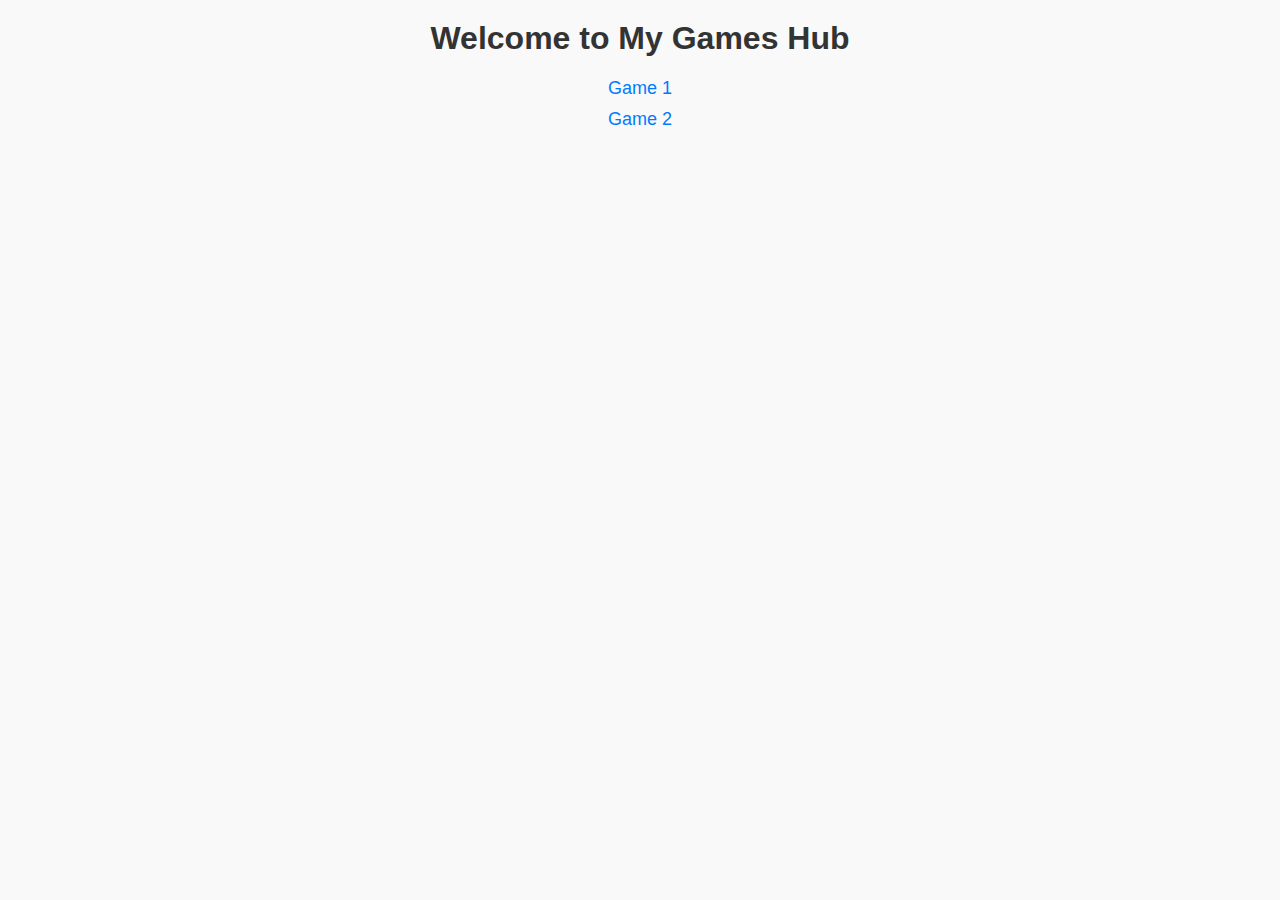
<file: index.html>
<!DOCTYPE html>
<html lang="en">
<head>
    <meta charset="UTF-8">
    <meta name="viewport" content="width=device-width, initial-scale=1.0">
    <title>Games Hub</title>
    <link rel="stylesheet" href="styles.css">
</head>
<body>
    <h1>Welcome to My Games Hub</h1>
    <ul>
        <li><a href="game1.html">Game 1</a></li>
        <li><a href="game2.html">Game 2</a></li>
    </ul>
</body>
</html>
</file>
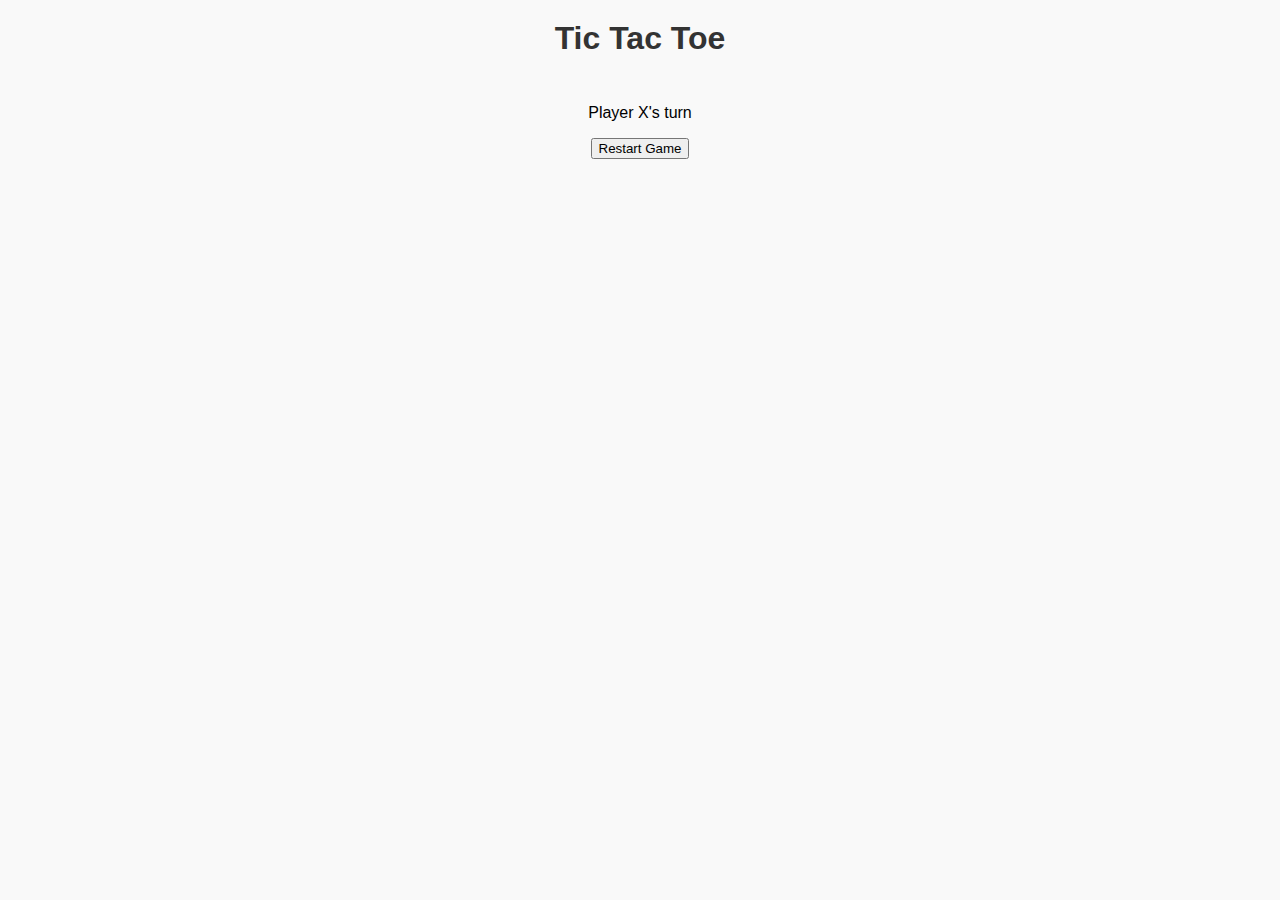
<file: game1.html>
<!DOCTYPE html>
<html lang="en">
<head>
    <meta charset="UTF-8">
    <meta name="viewport" content="width=device-width, initial-scale=1.0">
    <title>Tic Tac Toe</title>
    <link rel="stylesheet" href="styles.css">
</head>
<body>
    <h1>Tic Tac Toe</h1>
    <div id="game-board"></div>
    <p id="game-status"></p>
    <button id="restart-btn">Restart Game</button>
    <script src="scripts/tic-tac-toe.js"></script>
</body>
</html>
</file>
<file: styles.css>
body {
    font-family: Arial, sans-serif;
    text-align: center;
    margin: 0;
    padding: 0;
    background-color: #f9f9f9;
}

h1 {
    color: #333;
    margin-top: 20px;
}

ul {
    list-style: none;
    padding: 0;
}

ul li {
    margin: 10px 0;
}

ul li a {
    text-decoration: none;
    color: #007bff;
    font-size: 18px;
}

ul li a:hover {
    color: #0056b3;
    text-decoration: underline;
}
</file>
